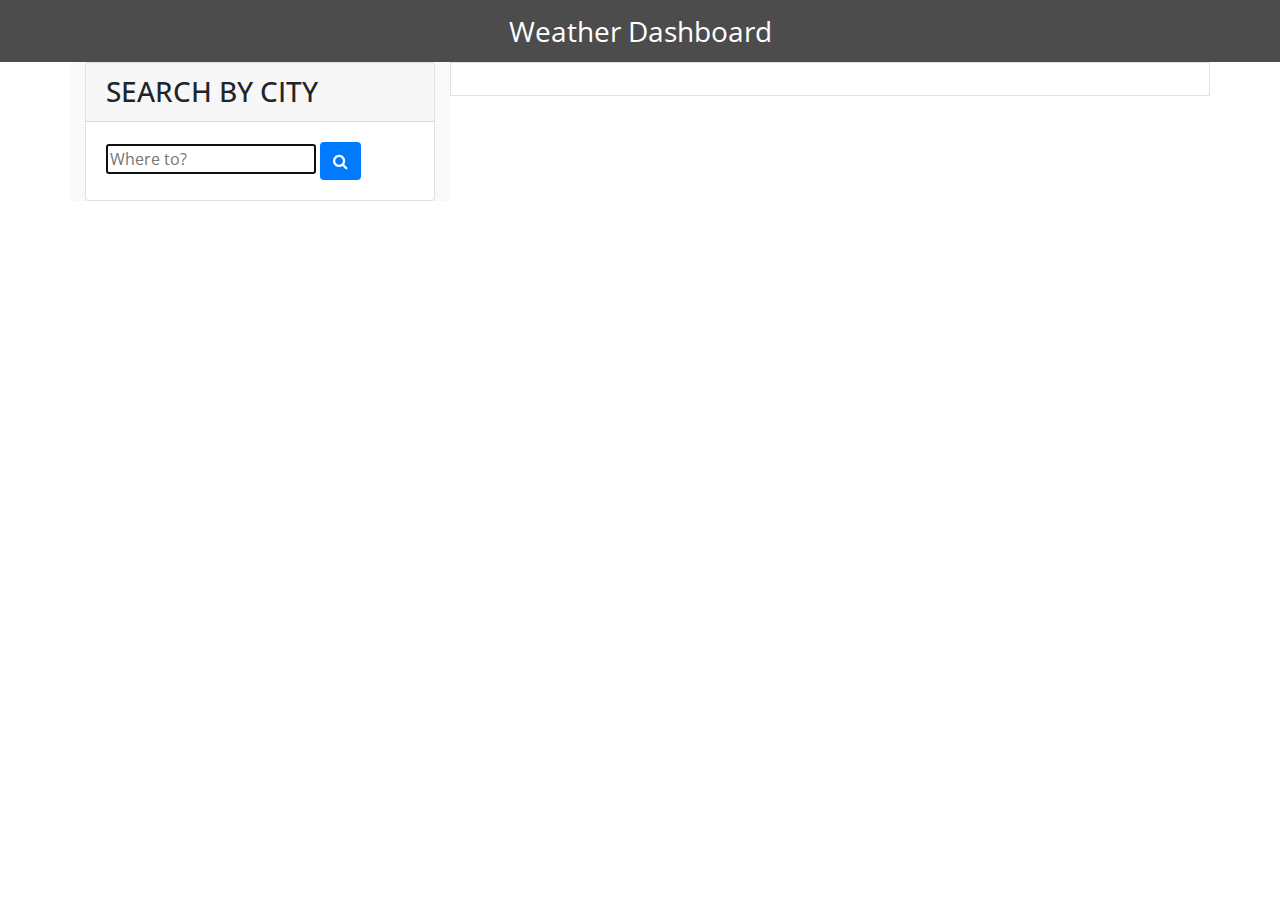
<file: index.html>
<!DOCTYPE html>
<html>
    <head>
        <meta charset="utf-8">
        <meta http-equiv="X-UA-Compatible" content="IE=edge">
        <meta name="description" content="">
        <meta name="viewport" content="width=device-width, initial-scale=1">
        <link rel="stylesheet" href="https://stackpath.bootstrapcdn.com/bootstrap/4.3.1/css/bootstrap.min.css">
        <link href="https://fonts.googleapis.com/css2?family=Open+Sans:wght@400;600&display=swap" rel="stylesheet">
        <link rel="stylesheet" href="https://cdnjs.cloudflare.com/ajax/libs/font-awesome/4.7.0/css/font-awesome.min.css">
        <link rel="stylesheet" href="assets/css/style.css">
        <title>Weather Dashboard</title>
    </head>
    <body>
   <header class="hero">Weather Dashboard</header>
   <!--whole page-->
   <div class="container">
        <main class="row">
            <!--search column on le left-->
            <div class="col-4 search-column bg-light">
                <!--city search form-->
             <div class="card">
                 <h3 class="card-header text-uppercase">Search by City</h3>
                 <form id="city-form" class="card-body">
                     <input name="city" id="city" type="text" autofocus="true"
                     class="form-input" placeholder="Where to?"/>
                     <button type="submit" id="searchButton" class="btn bg-primary text-white"><i class="fa fa-search"></i></button>
                 </form>
             </div>
            <!--display cities that have been searched in the past-->
            <div class="city-group  w-100" id="city-group"></div>
            </div>
            <!--end of left column, begin right column area-->
            <div class="col-8">
                <div class="row">
                <div id="city-data" class="col p-3 border">
                </div>
            </div>
                <!--forecast boxes-->
                <div id="forecast-heading" class="row mt-2 ml-1"></div>
                <div id= "forecast-days" class="col mr-0 d-flex"></div>
            </div>
        </main>   
   </div>
   <script src="https://code.jquery.com/jquery-3.3.1.slim.min.js"></script>
   <script src="https://cdnjs.cloudflare.com/ajax/libs/popper.js/1.14.7/umd/popper.min.js"></script>
   <script src="https://stackpath.bootstrapcdn.com/bootstrap/4.3.1/js/bootstrap.min.js"></script>
    <script src="assets/js/script.js"></script>
    </body>
</html>
</file>
<file: assets/css/style.css>
* {
    box-sizing: border-box;
}
body {
    font-family: 'Open Sans', sans-serif;
}
.hero {
   background-color: rgba(0, 0, 0, 0.7);
   color: white;
   font-size: 28px;
   text-align: center;
   padding: 10px 0;
   font-weight: 400;
}
</file>
